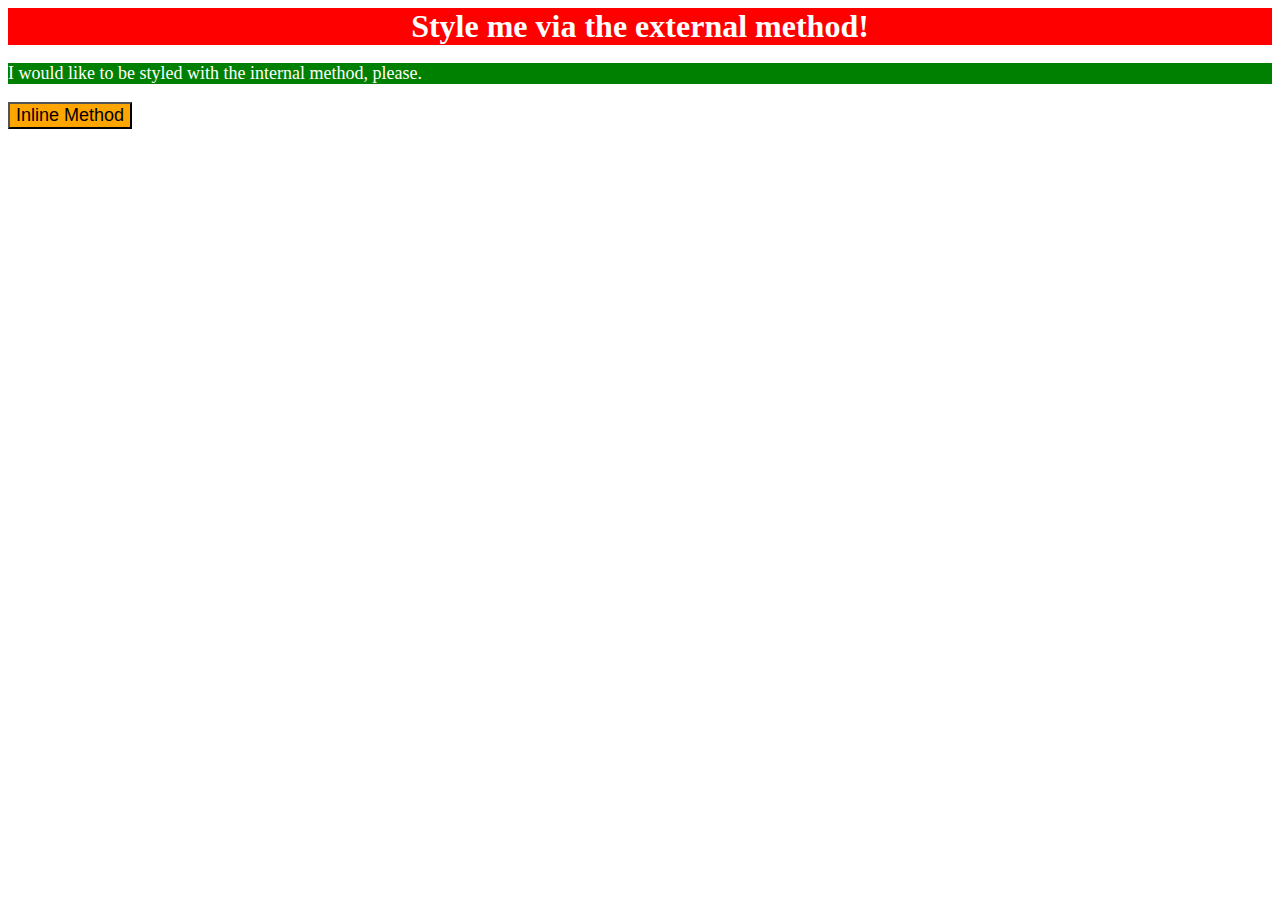
<file: 01-css-methods/index.html>
<!DOCTYPE html>
<html lang="en">
<head>
    <meta charset="UTF-8">
    <title>CSS Methods</title>
    <link rel="stylesheet" href="./styles.css">
    <style>
        p {
            color: white;
            background-color: green;
            font-size: 18px;
        }
    </style>
</head>
<body>
    <div>Style me via the external method!</div>
    <p>I would like to be styled with the internal method, please.</p>
    <button style="background-color: orange; font-size: 18px;">Inline Method</button>
</body>
</html>
</file>
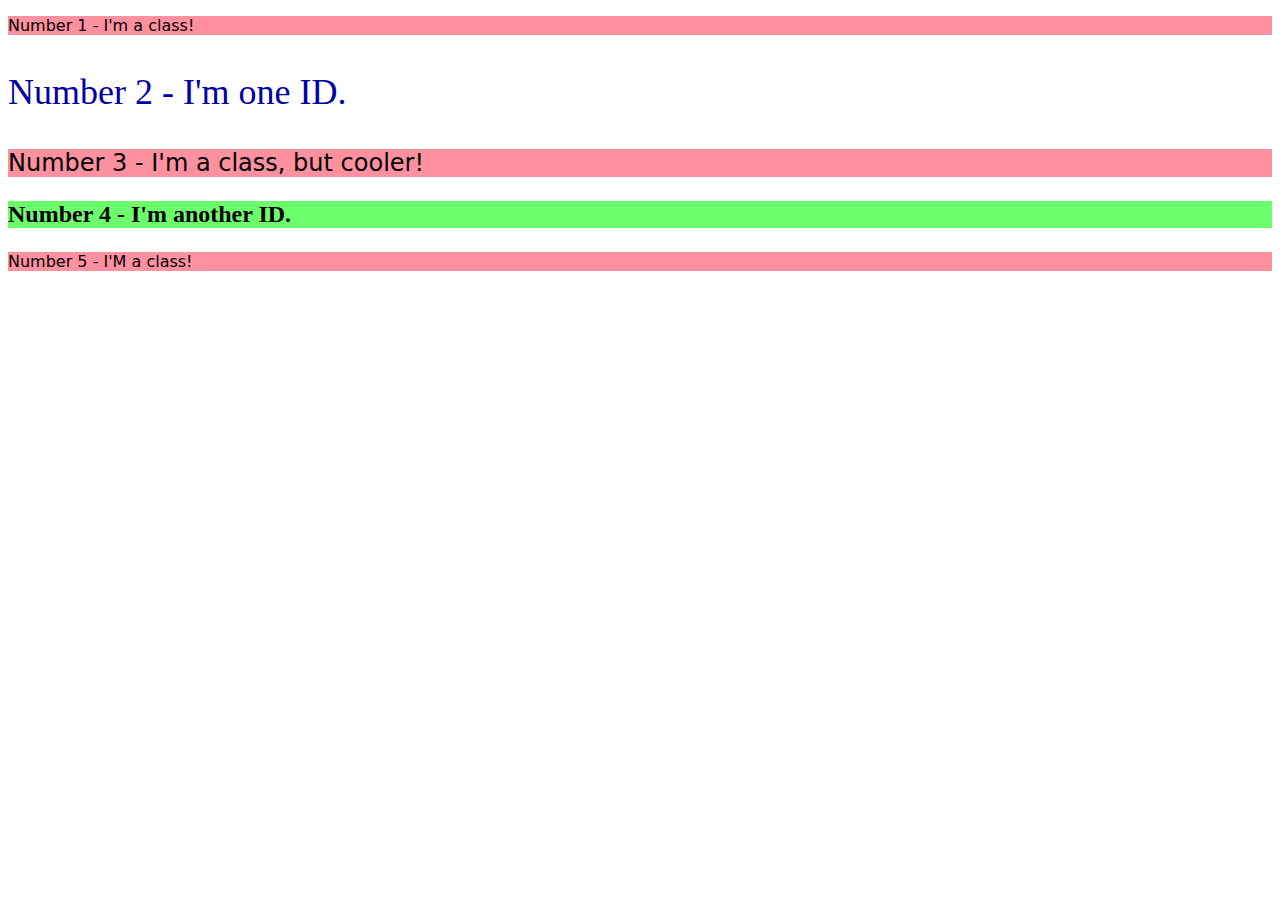
<file: 02-class-id-selectors/index.html>
<!DOCTYPE html>
<html lang="en">
<head>
    <meta charset="UTF-8">
    <meta name="viewport" content="width=device-width, initial-scale=1.0">
    <title>Class ID and Selectors</title>
    <link rel="stylesheet" href="./styles.css">
</head>
<body>
    <p class="pig">Number 1 - I'm a class!</p>
    <p id="big-blue">Number 2 - I'm one ID.</p>
    <p class="pig bigger">Number 3 - I'm a class, but cooler!</p>
    <p id="bold-green">Number 4 - I'm another ID.</p>
    <p class="pig">Number 5 - I'M a class!</p>
</body>
</html>
</file>
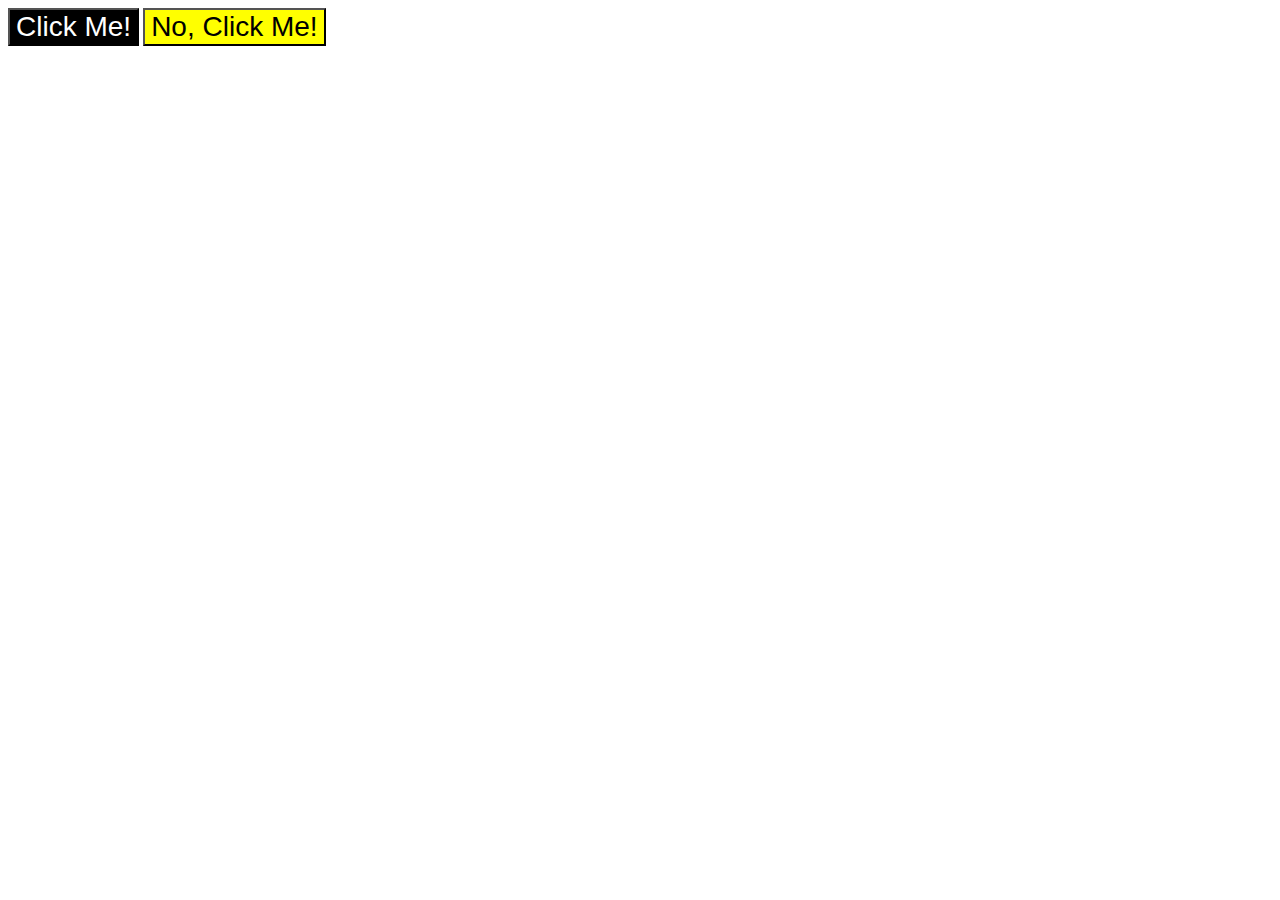
<file: 03-grouping-selectors/index.html>
<!DOCTYPE html>
<html lang="en">
<head>
    <meta charset="UTF-8">
    <meta name="viewport" content="width=device-width, initial-scale=1.0">
    <title>Grouping Selectors</title>
    <link rel="stylesheet" href="./styles.css">
</head>
<body>
    <button class="black-me">Click Me!</button>
    <button class="yellow-me">No, Click Me!</button>
</body>
</html>
</file>
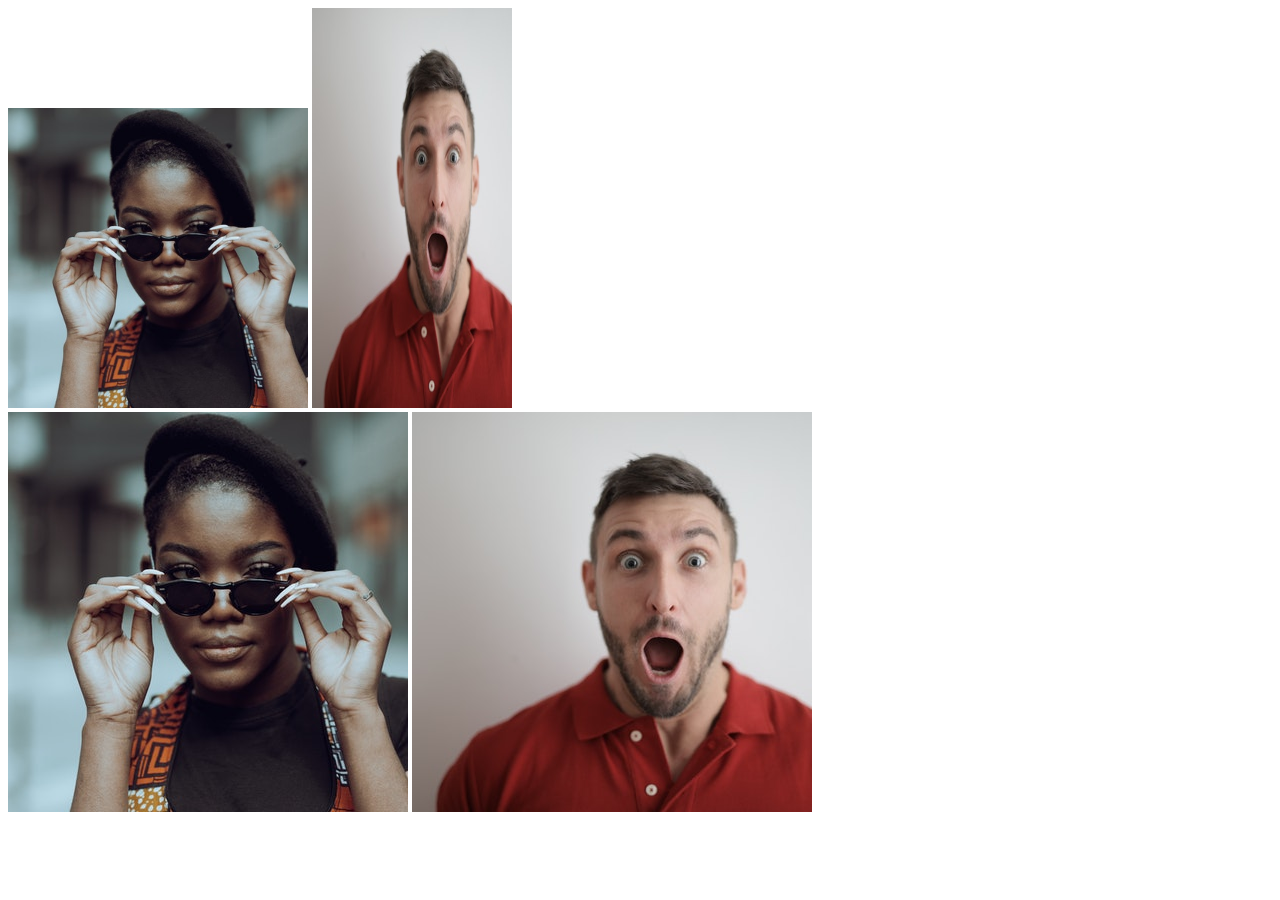
<file: 04-chaining-selectors/index.html>
<!DOCTYPE html>
<html lang="en">
  <head>
    <meta charset="UTF-8">
    <meta http-equiv="X-UA-Compatible" content="IE=edge">
    <meta name="viewport" content="width=device-width, initial-scale=1.0">
    <title>Chaining Selectors</title>
    <link rel="stylesheet" href="./styles.css">
  </head>
  <body>
    <!-- Check image source path. Review Foundations lesson - Links and Images -->
    <!-- Use the classes BELOW this line -->
    <div>
      <img class="avatar proportioned" src="./images/pexels-katho-mutodo.jpg" alt="Woman with glasses">
      <img class="avatar distorted" src="./images/pexels-andrea-piacquadio.jpg" alt="Man with surprised expression">
    </div>
    <!-- Use the classes ABOVE this line -->
    <div>
      <img class="original proportioned" src="./images/pexels-katho-mutodo.jpg" alt="Woman with glasses">
      <img class="original distorted" src="./images/pexels-andrea-piacquadio.jpg" alt="Man with surprised expression">
    </div>
  </body>
</html>
</file>
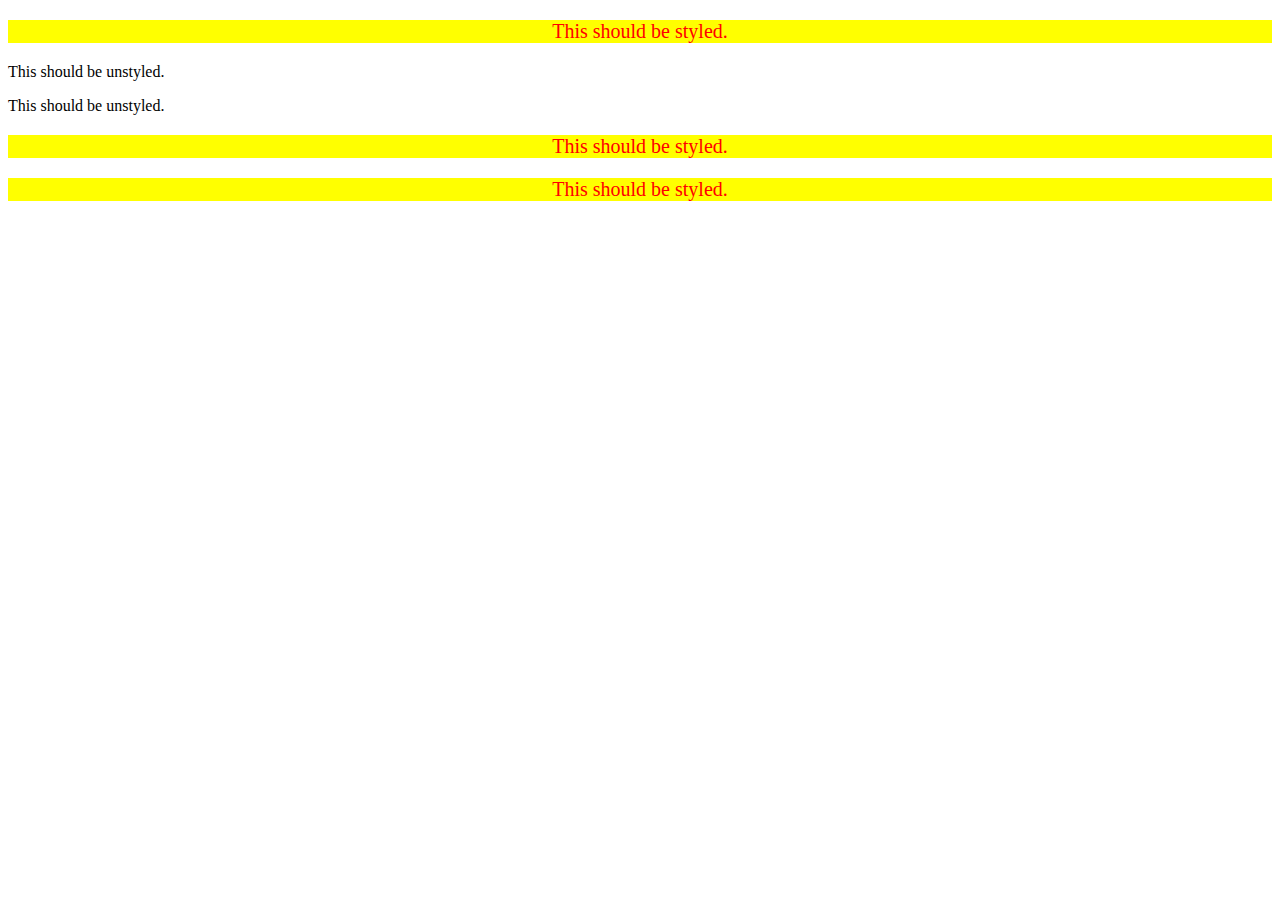
<file: 05-descendant-combinator/index.html>
<!DOCTYPE html>
<html lang="en">
  <head>
    <meta charset="UTF-8">
    <meta http-equiv="X-UA-Compatible" content="IE=edge">
    <meta name="viewport" content="width=device-width, initial-scale=1.0">
    <title>Descendant Combinator</title>
    <link rel="stylesheet" href="./styles.css">
  </head>
  <body>
    <div class="container">
      <p class="text">This should be styled.</p>
    </div>
    <p class="text">This should be unstyled.</p>
    <p class="text">This should be unstyled.</p>
    <div class="container">
      <p class="text">This should be styled.</p>
      <p class="text">This should be styled.</p>
    </div>
  </body>
</html>
</file>
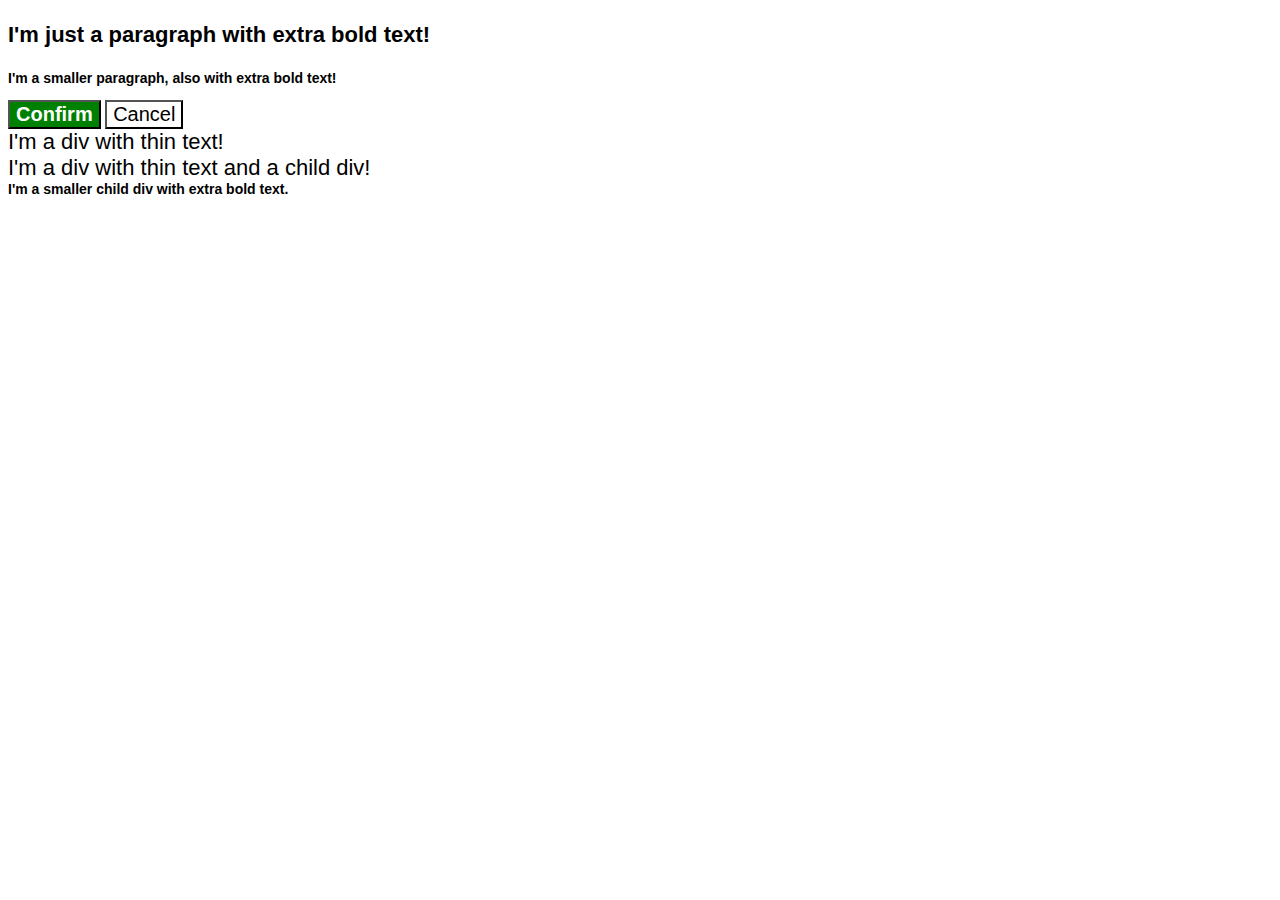
<file: 06-cascade-fix/index.html>
<!DOCTYPE html>
<html lang="en">
  <head>
    <meta charset="UTF-8">
    <meta http-equiv="X-UA-Compatible" content="IE=edge">
    <meta name="viewport" content="width=device-width, initial-scale=1.0">
    <title>Fix the Cascade</title>
    <link rel="stylesheet" href="./styles.css">
  </head>
  <body>
    <p class="para">I'm just a paragraph with extra bold text!</p>
    <p class="para small-para">I'm a smaller paragraph, also with extra bold text!</p>

    <button id="confirm-button" class="button confirm">Confirm</button>
    <button id="cancel-button" class="button cancel">Cancel</button>

    <div class="text">I'm a div with thin text!</div>
    <div class="text">I'm a div with thin text and a child div!
      <div class="text child">I'm a smaller child div with extra bold text.</div>
    </div>
  </body>
</html>
</file>
<file: 01-css-methods/styles.css>
div {
    color: white;
    background-color: red;
    font-size: 32px;
    font-weight: bold;
    text-align: center;
}
</file>
<file: 02-class-id-selectors/styles.css>
.pig {
    background-color: rgb(255, 144, 160);
    font-family: "Verdana", "DejaVu Sans", sans-serif;
}

.pig.bigger {
    font-size: 24px;
}

#big-blue {
    color: rgb(0, 0, 163);
    font-size: 36px;
}

#bold-green {
    background-color: rgb(108, 255, 108);
    font-size: 24px;
    font-weight: bold;
}
</file>
<file: 03-grouping-selectors/styles.css>
.black-me {
    background-color: black;
    color: white;
}

.yellow-me {
    background-color: yellow;
}

.black-me,
.yellow-me {
    font-size: 28px;
    font-family: Helvetica, "Times New Roman", sans-serif;
}
</file>
<file: 04-chaining-selectors/styles.css>
.avatar.proportioned {
    width: 300px;
    height: auto;
}

.avatar.distorted {
    width: 200px;
    height: 400px;
}
</file>
<file: 05-descendant-combinator/styles.css>
.container .text {
    background-color: yellow;
    color: red;
    font-size: 20px;
    text-align: center;
}
</file>
<file: 06-cascade-fix/styles.css>
body {
    font-family: Arial, Helvetica, sans-serif;
  }
  
  .para.small-para {
    font-size: 14px;
    font-weight: 800;
  }
  
  .para {
    font-size: 22px;
    font-weight: 800;
  }
  
  .button.confirm {
    background: green;
    color: white;
    font-weight: bold;
  } 
  
  .button {
    font-size: 20px;
    background-color: white;
  }
  
  .text.child {
    color: rgb(0, 0, 0);
    font-weight: 800;
    font-size: 14px;
  }
  
  div.text {
    color: rgb(0, 0, 0);
    font-size: 22px;
    font-weight: 100;
  }
</file>
